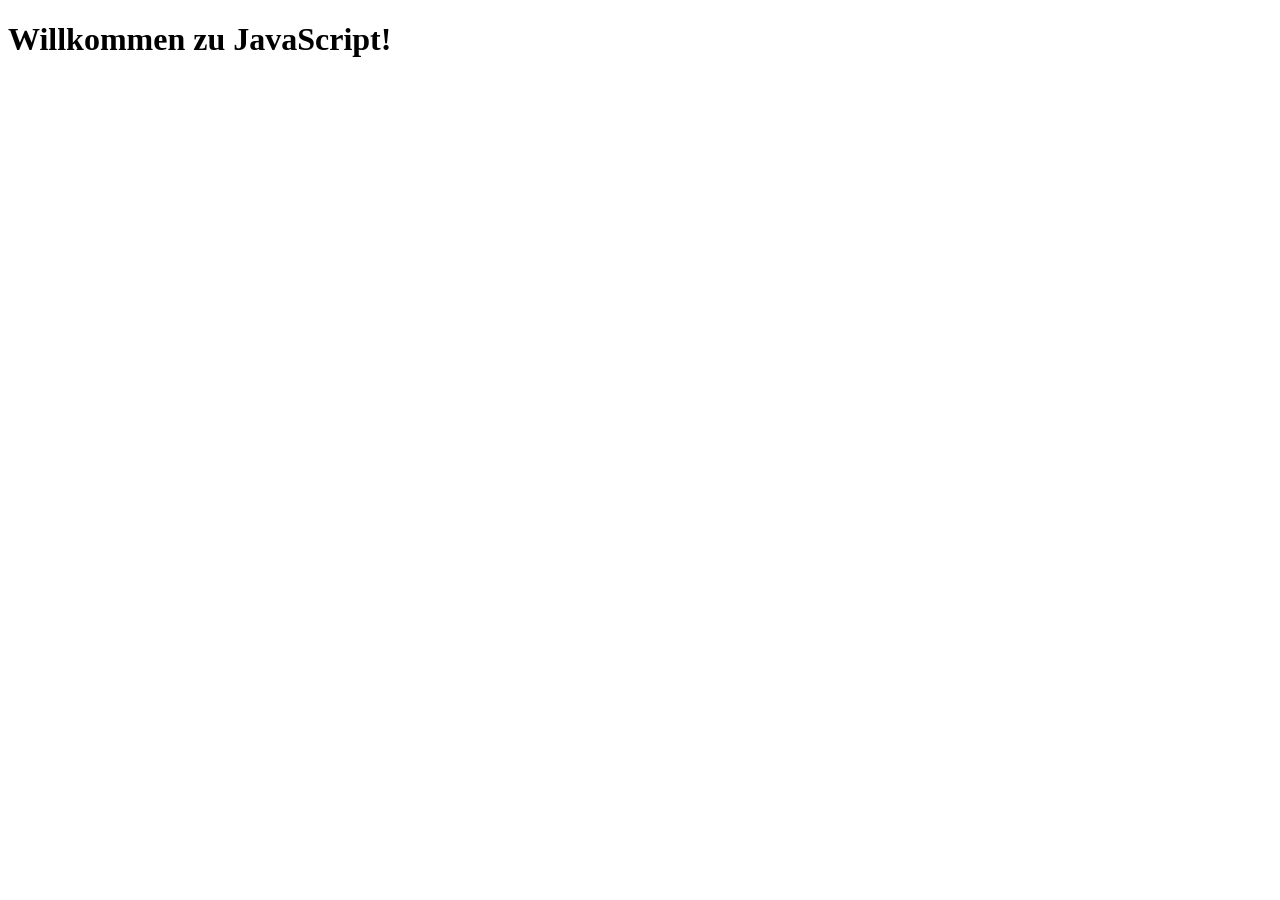
<file: 02-JS-Basics/index.html>
<!DOCTYPE html>
<html lang="en">

  <head>
    <meta charset="UTF-8">
    <meta name="viewport" content="width=device-width, initial-scale=1.0">
    <!-- JS-Datei im HTML einbinden -->
    <!-- Moderner Standard: Browser lädt script.js im Hintergrund herunter -->
    <!-- defer verzögert die Ausführung, bis HTML komplett ausgelesen ist -->
    <script src="script.js" defer></script>
    <title>JS Intro</title>
  </head>

  <body>

    <h1>Hallo, Welt!</h1>


    <!-- script Tags können auch im body stehen, dann meist ganz am Ende, um sicher zu gehen, dass alle Elemente existieren -->
    <!-- <script>

      console.log(42 + 13)

      document.querySelector("h1").textContent = "Willkommen zu JavaScript!"

    </script> -->


  </body>

</html>
</file>
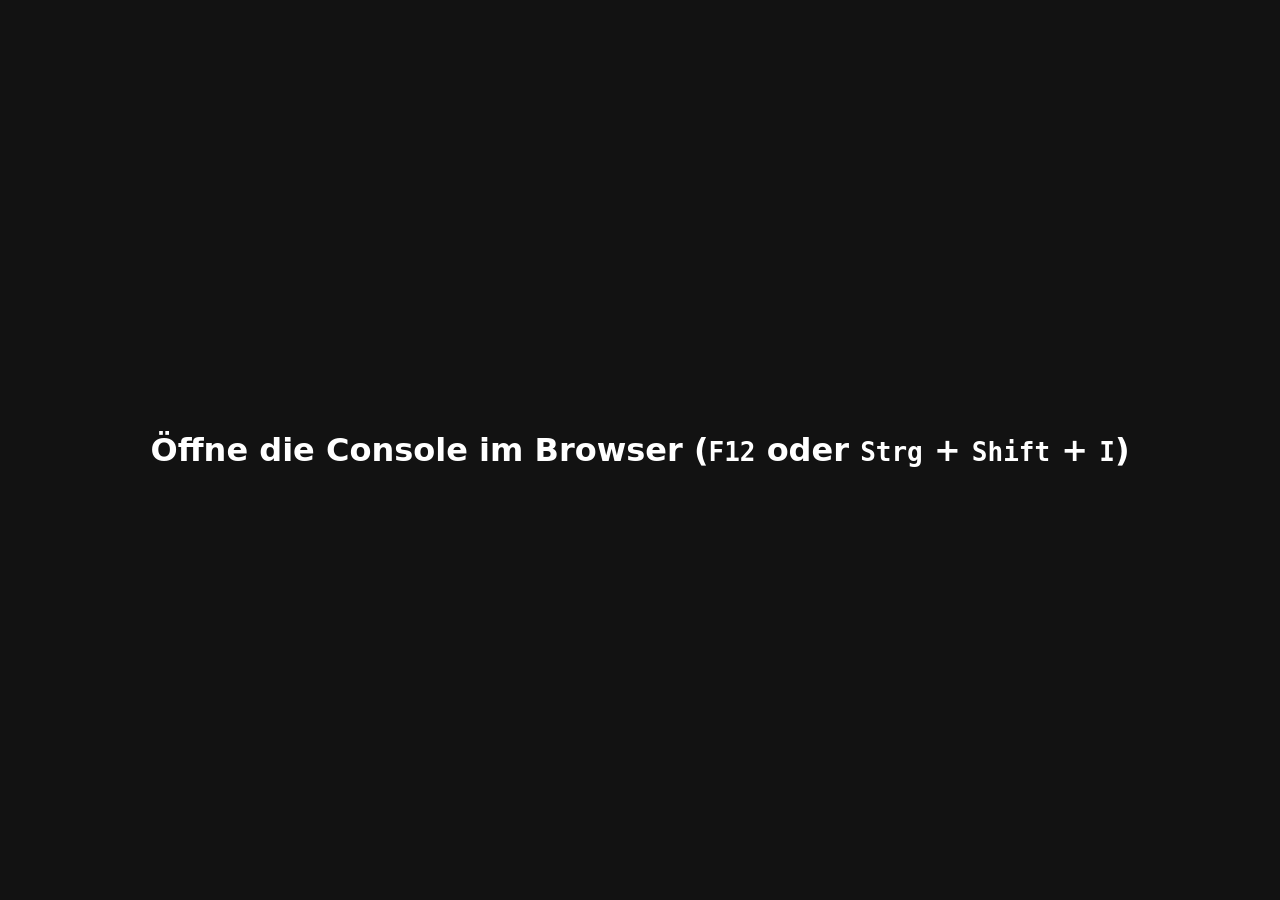
<file: 04-JS-Arrays/index.html>
<!doctype html>
<html lang="en">
  <head>
    <meta charset="UTF-8" />
    <meta name="viewport" content="width=device-width, initial-scale=1.0" />
    <script src="script.js"></script>
    <title>JS Arrays</title>
    <style>
      html {
        color-scheme: dark;
        font-family: system-ui;
        text-align: center;
        align-content: center;
        min-height: 100vh;
      }
    </style>
  </head>

  <body>
    <h1>
      Öffne die Console im Browser (<kbd>F12</kbd> oder <kbd>Strg</kbd> + <kbd>Shift</kbd> +
      <kbd>I</kbd>)
    </h1>
  </body>
</html>
</file>
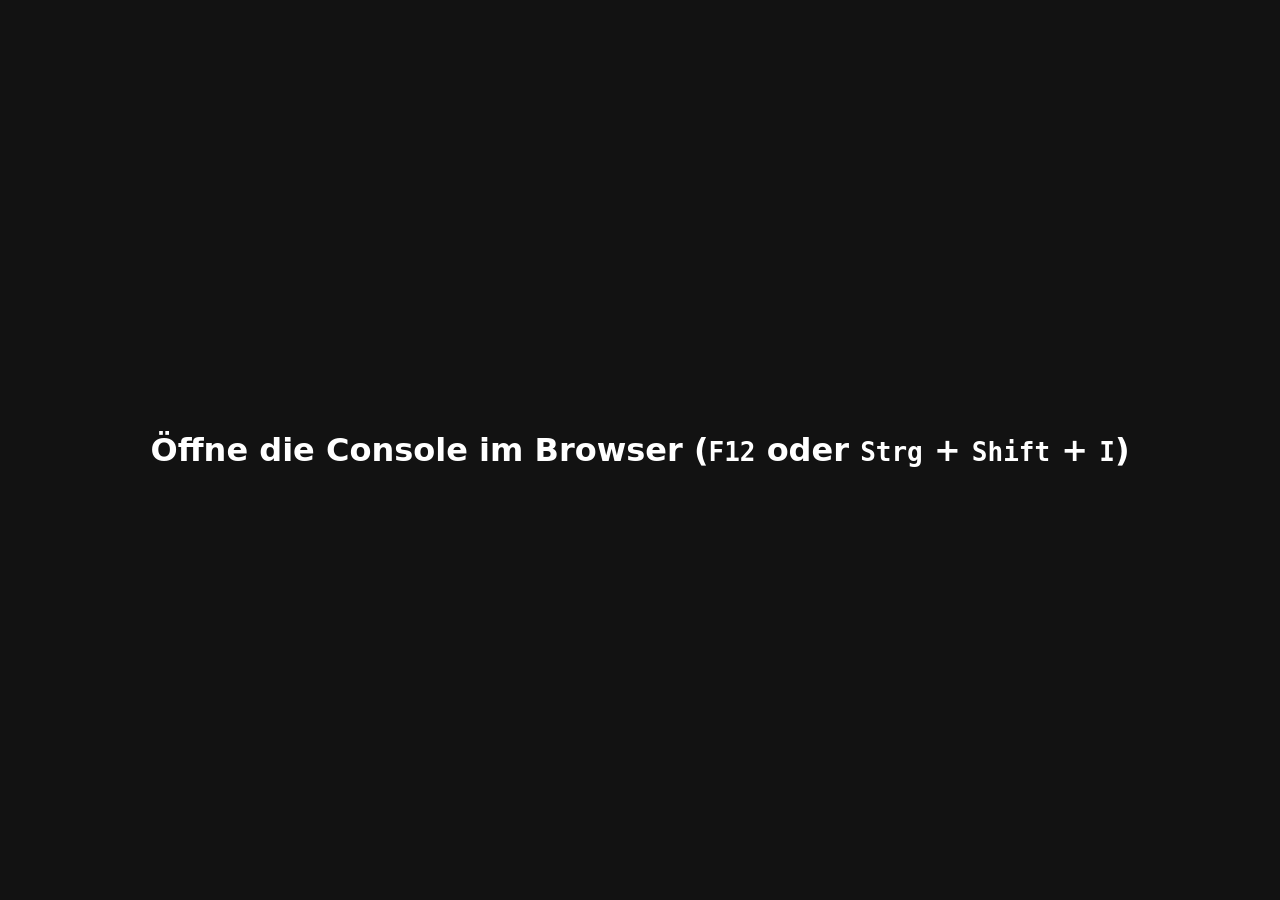
<file: 06-JS-Objekte/index.html>
<!doctype html>
<html lang="en">
  <head>
    <meta charset="UTF-8" />
    <meta name="viewport" content="width=device-width, initial-scale=1.0" />
    <script src="script.js"></script>
    <title>JS Objekte</title>
    <style>
      html {
        color-scheme: dark;
        font-family: system-ui;
        text-align: center;
        align-content: center;
        min-height: 100vh;
      }
    </style>
  </head>

  <body>
    <h1>
      Öffne die Console im Browser (<kbd>F12</kbd> oder <kbd>Strg</kbd> + <kbd>Shift</kbd> +
      <kbd>I</kbd>)
    </h1>
  </body>
</html>
</file>
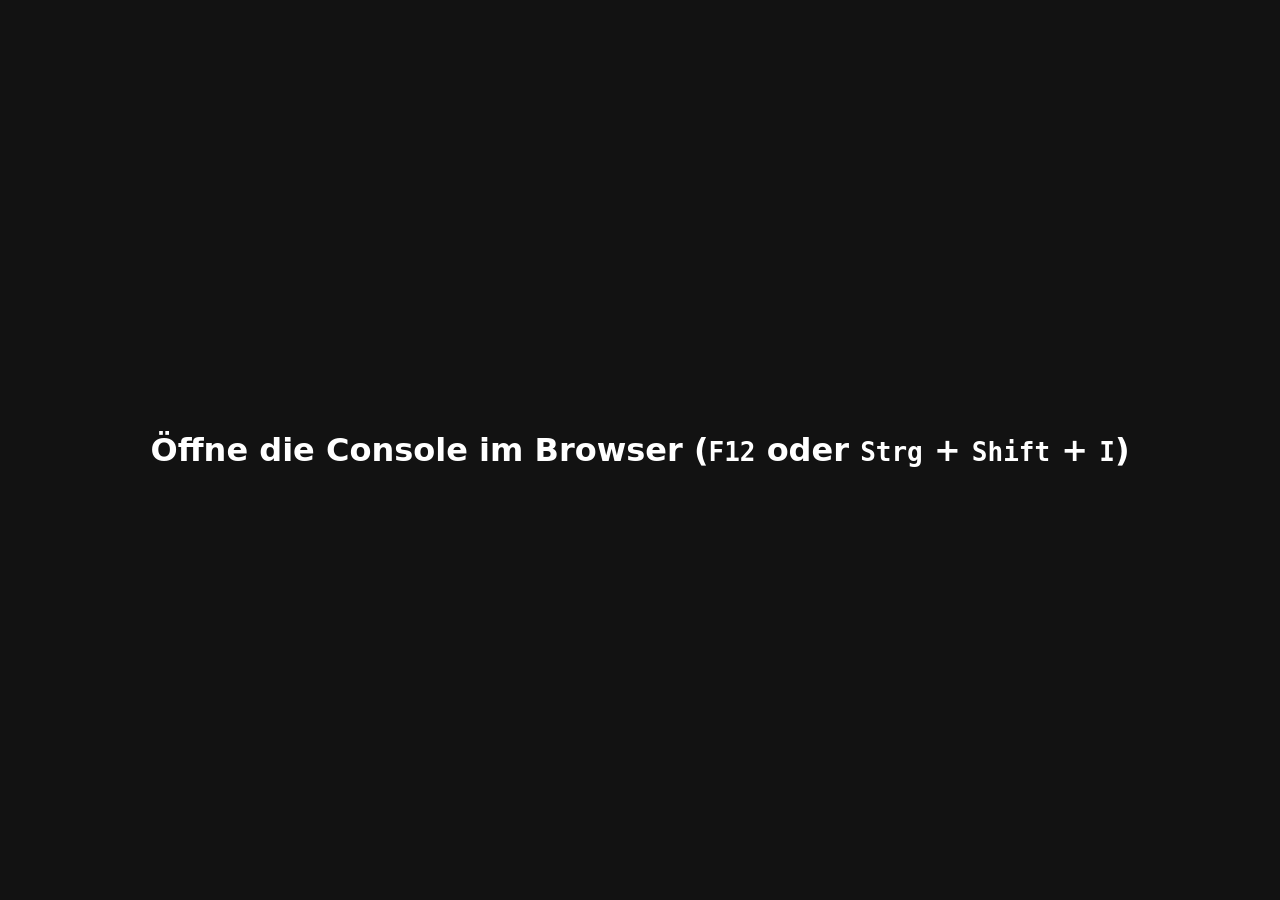
<file: 08-JS-Arrays-II-HOF/index.html>
<!doctype html>
<html lang="en">
  <head>
    <meta charset="UTF-8" />
    <meta name="viewport" content="width=device-width, initial-scale=1.0" />
    <script src="script.js"></script>
    <title>JS Arrays II | HOF</title>
    <style>
      html {
        color-scheme: dark;
        font-family: system-ui;
        text-align: center;
        align-content: center;
        min-height: 100vh;
      }
    </style>
  </head>

  <body>
    <h1>
      Öffne die Console im Browser (<kbd>F12</kbd> oder <kbd>Strg</kbd> + <kbd>Shift</kbd> +
      <kbd>I</kbd>)
    </h1>
  </body>
</html>
</file>
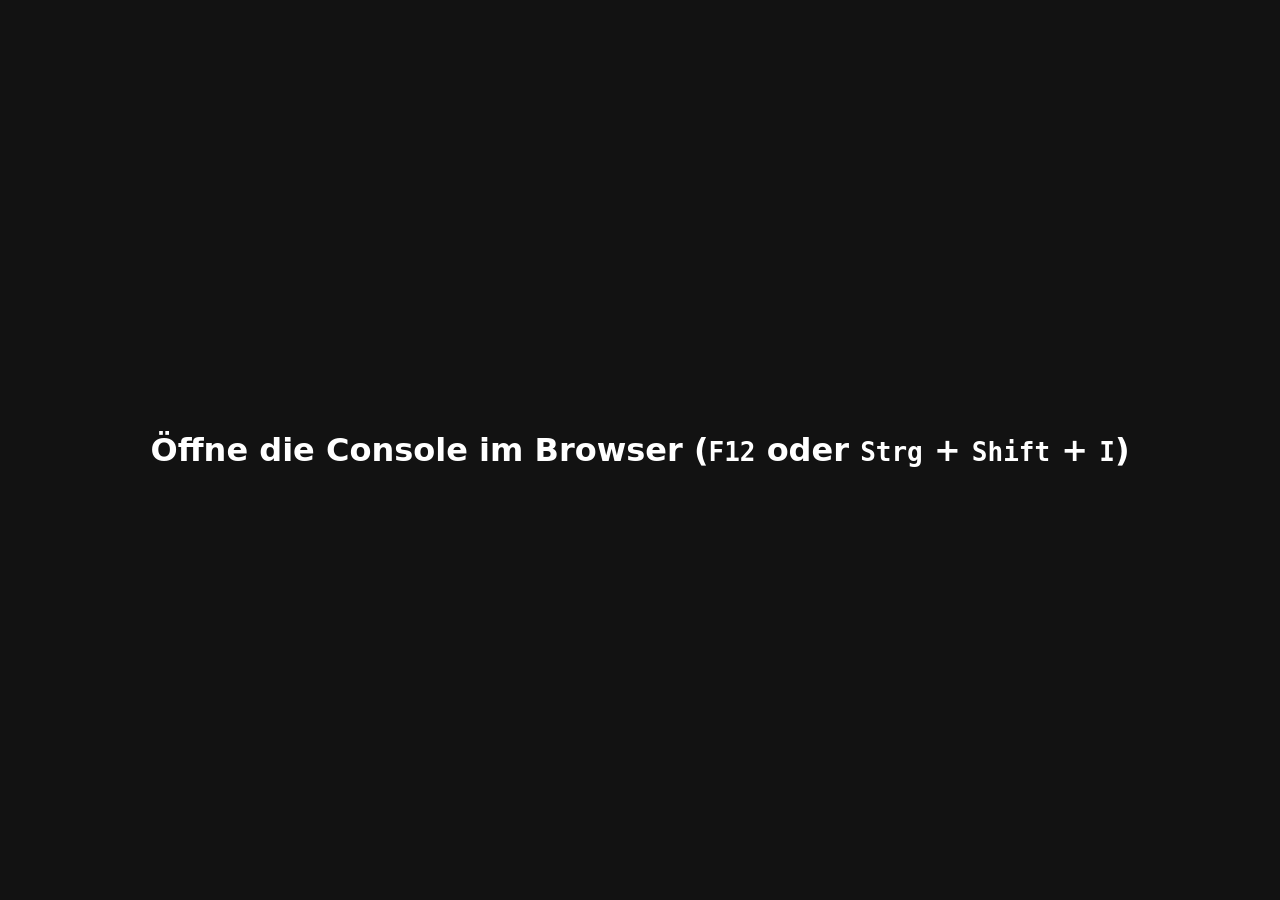
<file: 03-JS-Basics-Korrekturen/001_Variables/index.html>
<!doctype html>
<html lang="en">
  <head>
    <meta charset="UTF-8" />
    <meta name="viewport" content="width=device-width, initial-scale=1.0" />
    <script src="script.js"></script>
    <title>JS Variablen</title>
    <style>
      html {
        color-scheme: dark;
        font-family: system-ui;
        text-align: center;
        align-content: center;
        min-height: 100vh;
      }
    </style>
  </head>

  <body>
    <h1>
      Öffne die Console im Browser (<kbd>F12</kbd> oder <kbd>Strg</kbd> +
      <kbd>Shift</kbd> + <kbd>I</kbd>)
    </h1>
  </body>
</html>
</file>
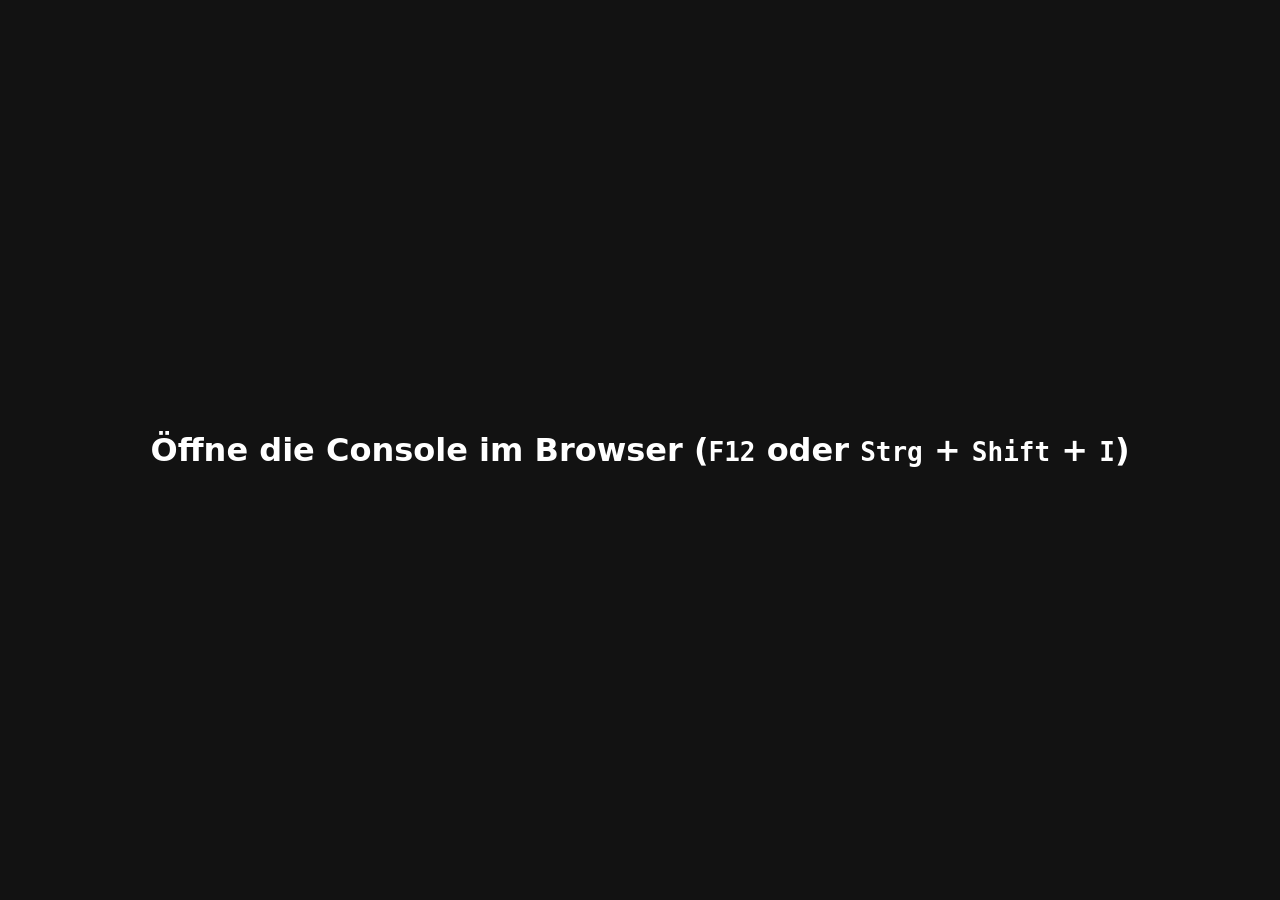
<file: 03-JS-Basics-Korrekturen/002_Arithmetic/index.html>
<!DOCTYPE html>
<html lang="en">

  <head>
    <meta charset="UTF-8">
    <meta name="viewport" content="width=device-width, initial-scale=1.0">
    <script src="script.js"></script>
    <title>JS Arithmetik</title>
    <style>
      html {
        color-scheme: dark;
        font-family: system-ui;
        text-align: center;
        align-content: center;
        min-height: 100vh;
      }
    </style>
  </head>

  <body>
    <h1>Öffne die Console im Browser (<kbd>F12</kbd> oder <kbd>Strg</kbd> + <kbd>Shift</kbd> + <kbd>I</kbd>)</h1>
  </body>

</html>
</file>
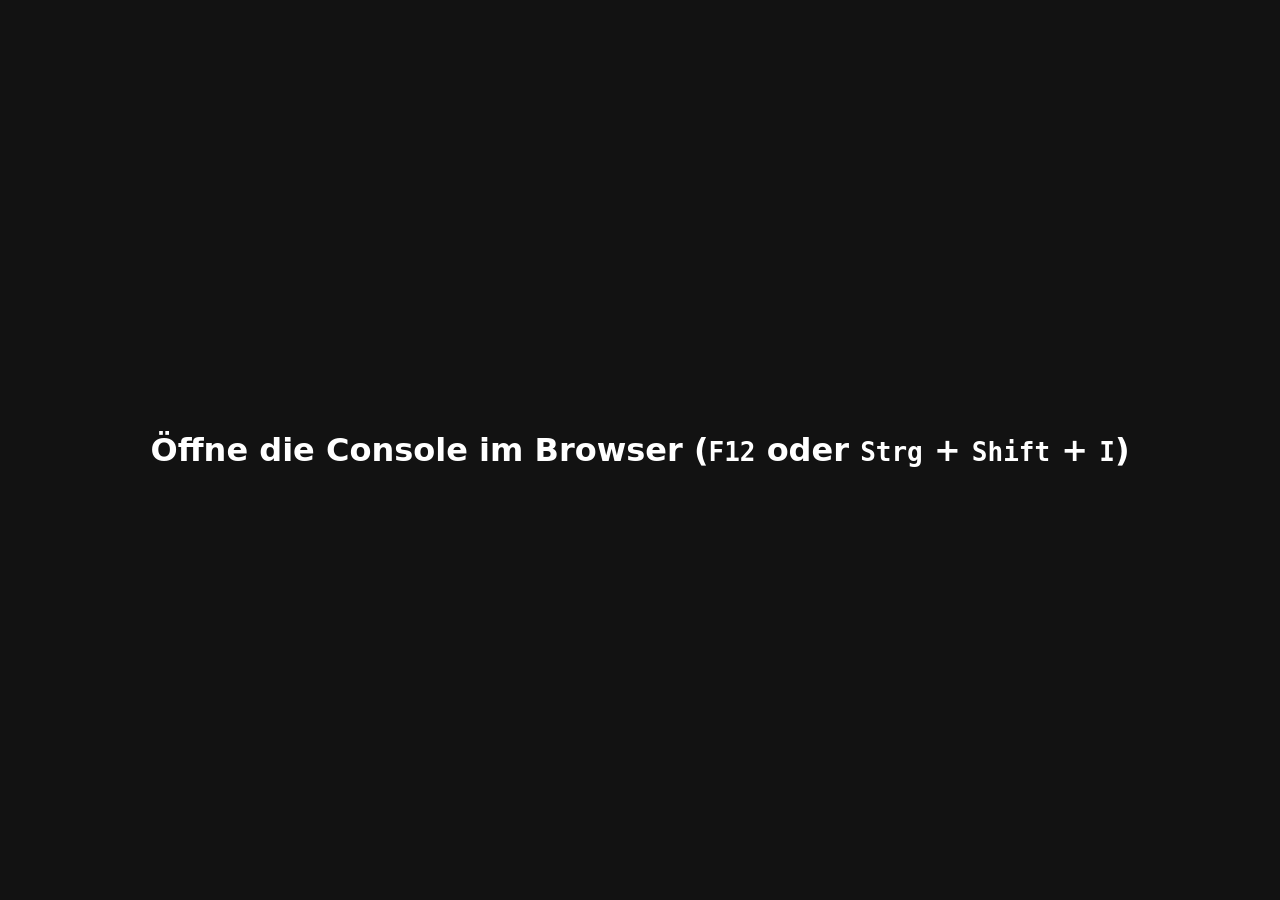
<file: 03-JS-Basics-Korrekturen/003_Comparisons/index.html>
<!DOCTYPE html>
<html lang="en">

  <head>
    <meta charset="UTF-8">
    <meta name="viewport" content="width=device-width, initial-scale=1.0">
    <script src="script.js"></script>
    <title>JS Comparisons</title>
    <style>
      html {
        color-scheme: dark;
        font-family: system-ui;
        text-align: center;
        align-content: center;
        min-height: 100vh;
      }
    </style>
  </head>

  <body>
    <h1>Öffne die Console im Browser (<kbd>F12</kbd> oder <kbd>Strg</kbd> + <kbd>Shift</kbd> + <kbd>I</kbd>)</h1>
  </body>

</html>
</file>
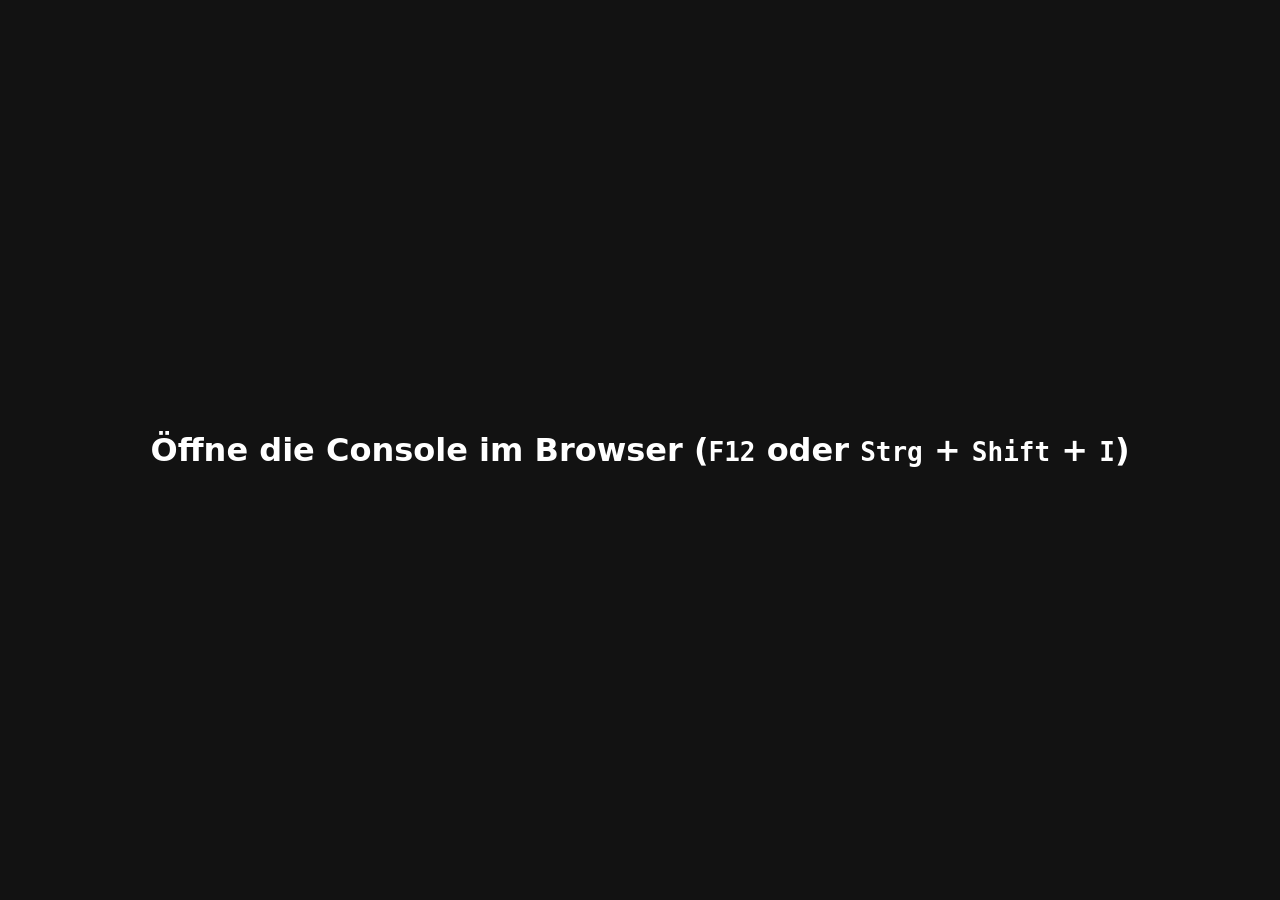
<file: 03-JS-Basics-Korrekturen/004_Conditionals/index.html>
<!DOCTYPE html>
<html lang="en">

  <head>
    <meta charset="UTF-8">
    <meta name="viewport" content="width=device-width, initial-scale=1.0">
    <script src="script.js"></script>
    <title>JS Konditionen</title>
    <style>
      html {
        color-scheme: dark;
        font-family: system-ui;
        text-align: center;
        align-content: center;
        min-height: 100vh;
      }
    </style>
  </head>

  <body>
    <h1>Öffne die Console im Browser (<kbd>F12</kbd> oder <kbd>Strg</kbd> + <kbd>Shift</kbd> + <kbd>I</kbd>)</h1>
  </body>

</html>
</file>
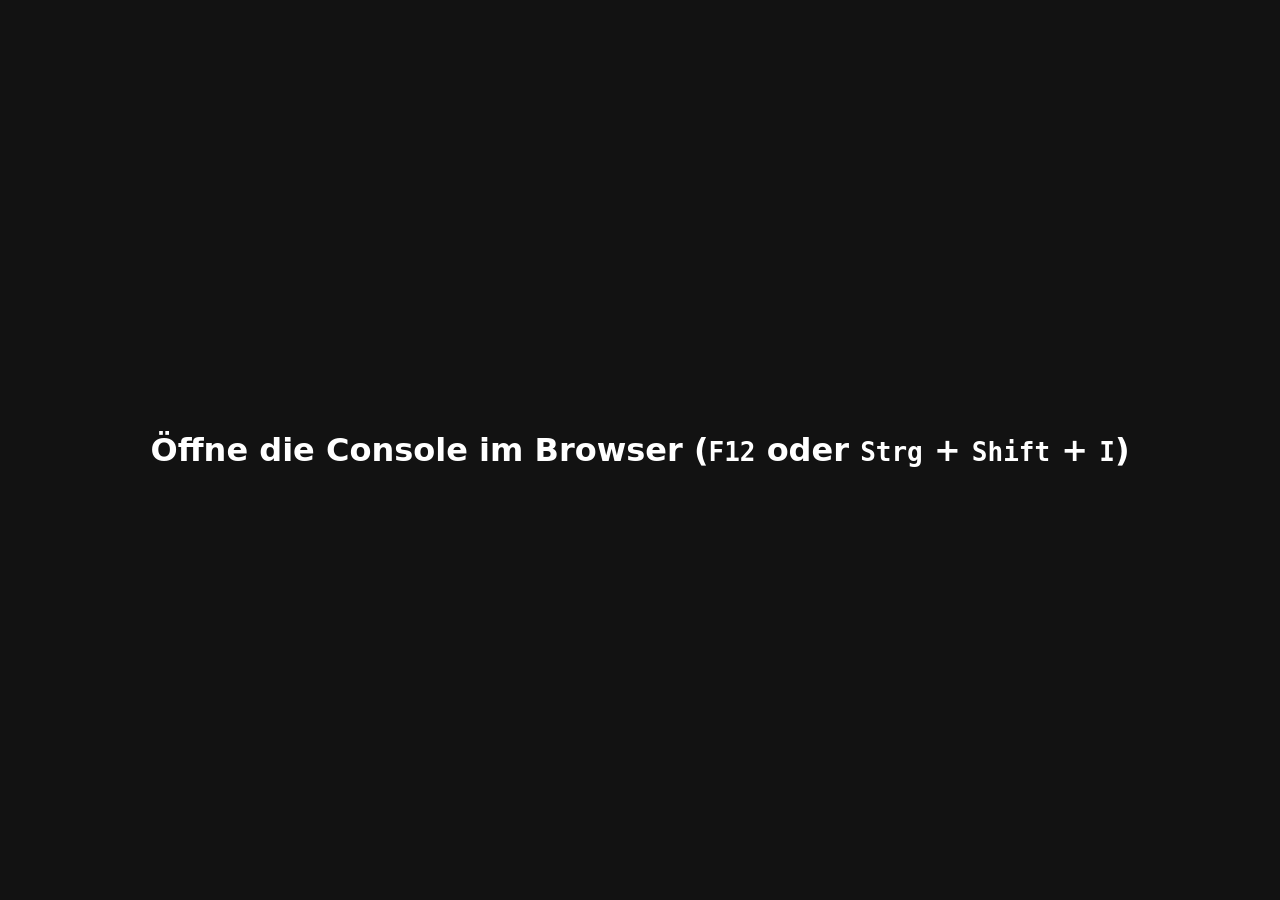
<file: 03-JS-Basics-Korrekturen/006_Functions/index.html>
<!DOCTYPE html>
<html lang="en">

  <head>
    <meta charset="UTF-8">
    <meta name="viewport" content="width=device-width, initial-scale=1.0">
    <script src="script.js"></script>
    <title>JS Funktionen</title>
    <style>
      html {
        color-scheme: dark;
        font-family: system-ui;
        text-align: center;
        align-content: center;
        min-height: 100vh;
      }
    </style>
  </head>

  <body>
    <h1>Öffne die Console im Browser (<kbd>F12</kbd> oder <kbd>Strg</kbd> + <kbd>Shift</kbd> + <kbd>I</kbd>)</h1>
  </body>

</html>
</file>
